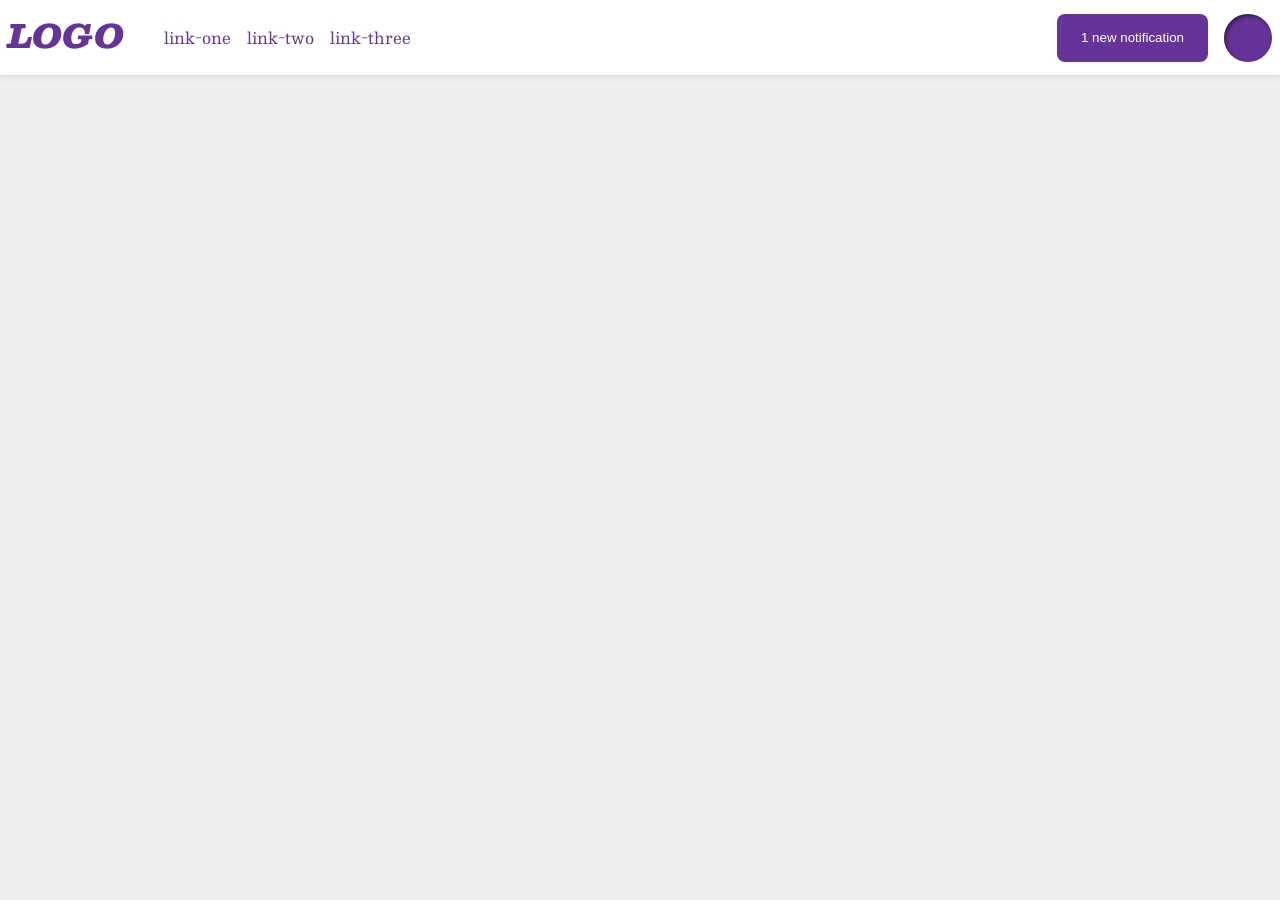
<file: foundations/flex/03-flex-header-2/index.html>
<!DOCTYPE html>
<html lang="en">
  <head>
    <meta charset="UTF-8">
    <meta http-equiv="X-UA-Compatible" content="IE=edge">
    <meta name="viewport" content="width=device-width, initial-scale=1.0">
    <title>Flex Header 2</title>
    <link rel="stylesheet" href="style.css">
  </head>
  <body>
    <div class="header">
      <div class="left-side">
        <div class="logo">
        LOGO
      </div>
      <ul class="links">
        <li><a href="https://google.com">link-one</a></li>
        <li><a href="https://google.com">link-two</a></li>
        <li><a href="https://google.com">link-three</a></li>
      </ul>
      </div>
      <div class="right-side">
        <button class="notifications">
        1 new notification
        </button>
        <div class="profile-image"></div>
      </div>
    </div>
  </body>
</html>
</file>
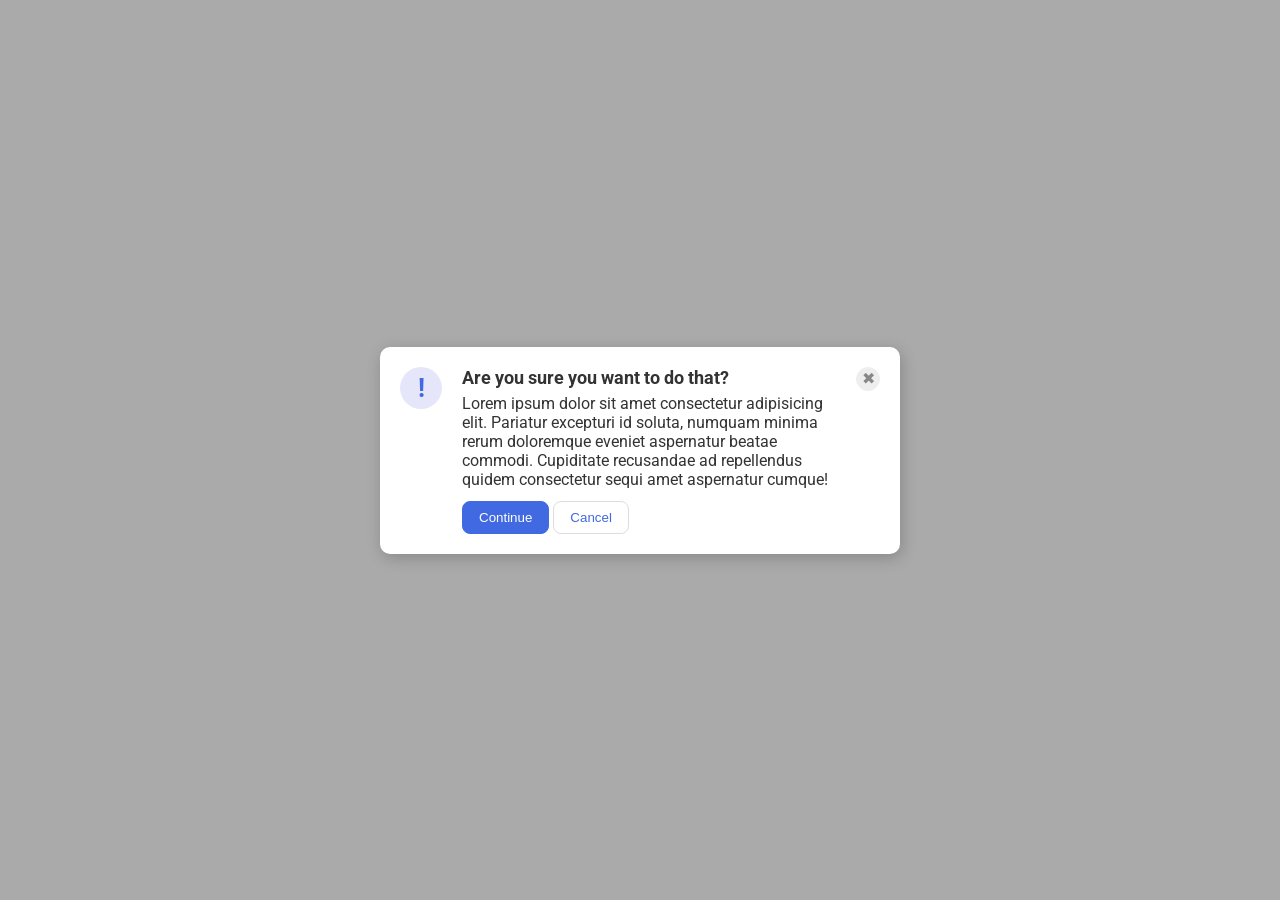
<file: foundations/flex/05-flex-modal/index.html>
<!DOCTYPE html>
<html lang="en">
  <head>
    <meta charset="UTF-8">
    <meta http-equiv="X-UA-Compatible" content="IE=edge">
    <meta name="viewport" content="width=device-width, initial-scale=1.0">
    <link rel="stylesheet" href="style.css">
    <title>Modal</title>
  </head>
  <body>
    <div class="modal">
      <div class="icon">!</div>
      <div class="main">
        <div class="header">Are you sure you want to do that?</div>
        <div class="text">Lorem ipsum dolor sit amet consectetur adipisicing elit. Pariatur excepturi id soluta, numquam minima rerum doloremque eveniet aspernatur beatae commodi. Cupiditate recusandae ad repellendus quidem consectetur sequi amet aspernatur cumque!</div>
        <button class="continue">Continue</button>
        <button class="cancel">Cancel</button></div>
      <button class="close-button">✖</button>
    </div>
  </body>
</html>
</file>
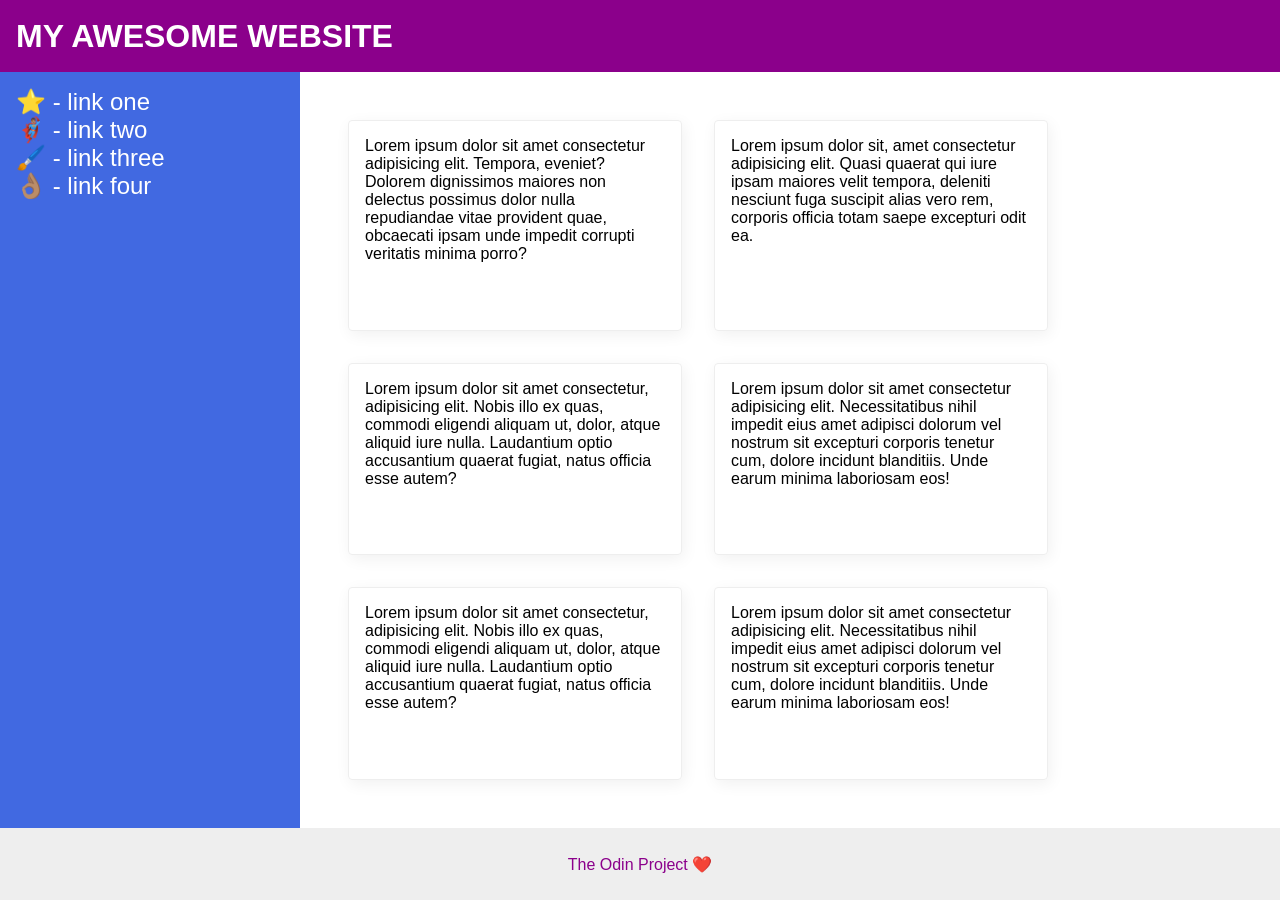
<file: foundations/flex/07-flex-layout-2/index.html>
<!DOCTYPE html>
<html lang="en">
  <head>
    <meta charset="UTF-8">
    <meta http-equiv="X-UA-Compatible" content="IE=edge">
    <meta name="viewport" content="width=device-width, initial-scale=1.0">
    <title>The Holy Grail</title>
    <link rel="stylesheet" href="style.css">
  </head>
  <body>
    <div class="header">
      MY AWESOME WEBSITE
    </div>
    
    <div class="content">
      <div class="sidebar">
      <ul>
        <li><a href="#">⭐ - link one</a></li>
        <li><a href="#">🦸🏽‍♂️ - link two</a></li>
        <li><a href="#">🖌️ - link three</a></li>
        <li><a href="#">👌🏽 - link four</a></li>
      </ul>
      </div>

      <div class="card-container">
        <div class="card">Lorem ipsum dolor sit amet consectetur adipisicing elit. Tempora, eveniet? Dolorem dignissimos maiores non delectus possimus dolor nulla repudiandae vitae provident quae, obcaecati ipsam unde impedit corrupti veritatis minima porro?</div>
        <div class="card">Lorem ipsum dolor sit, amet consectetur adipisicing elit. Quasi quaerat qui iure ipsam maiores velit tempora, deleniti nesciunt fuga suscipit alias vero rem, corporis officia totam saepe excepturi odit ea.</div>
        <div class="card">Lorem ipsum dolor sit amet consectetur, adipisicing elit. Nobis illo ex quas, commodi eligendi aliquam ut, dolor, atque aliquid iure nulla. Laudantium optio accusantium quaerat fugiat, natus officia esse autem?</div>
        <div class="card">Lorem ipsum dolor sit amet consectetur adipisicing elit. Necessitatibus nihil impedit eius amet adipisci dolorum vel nostrum sit excepturi corporis tenetur cum, dolore incidunt blanditiis. Unde earum minima laboriosam eos!</div>
        <div class="card">Lorem ipsum dolor sit amet consectetur, adipisicing elit. Nobis illo ex quas, commodi eligendi aliquam ut, dolor, atque aliquid iure nulla. Laudantium optio accusantium quaerat fugiat, natus officia esse autem?</div>
        <div class="card">Lorem ipsum dolor sit amet consectetur adipisicing elit. Necessitatibus nihil impedit eius amet adipisci dolorum vel nostrum sit excepturi corporis tenetur cum, dolore incidunt blanditiis. Unde earum minima laboriosam eos!</div>
      </div>
    </div>
    <div class="footer">
      The Odin Project ❤️
    </div>
  </body>
</html>
</file>
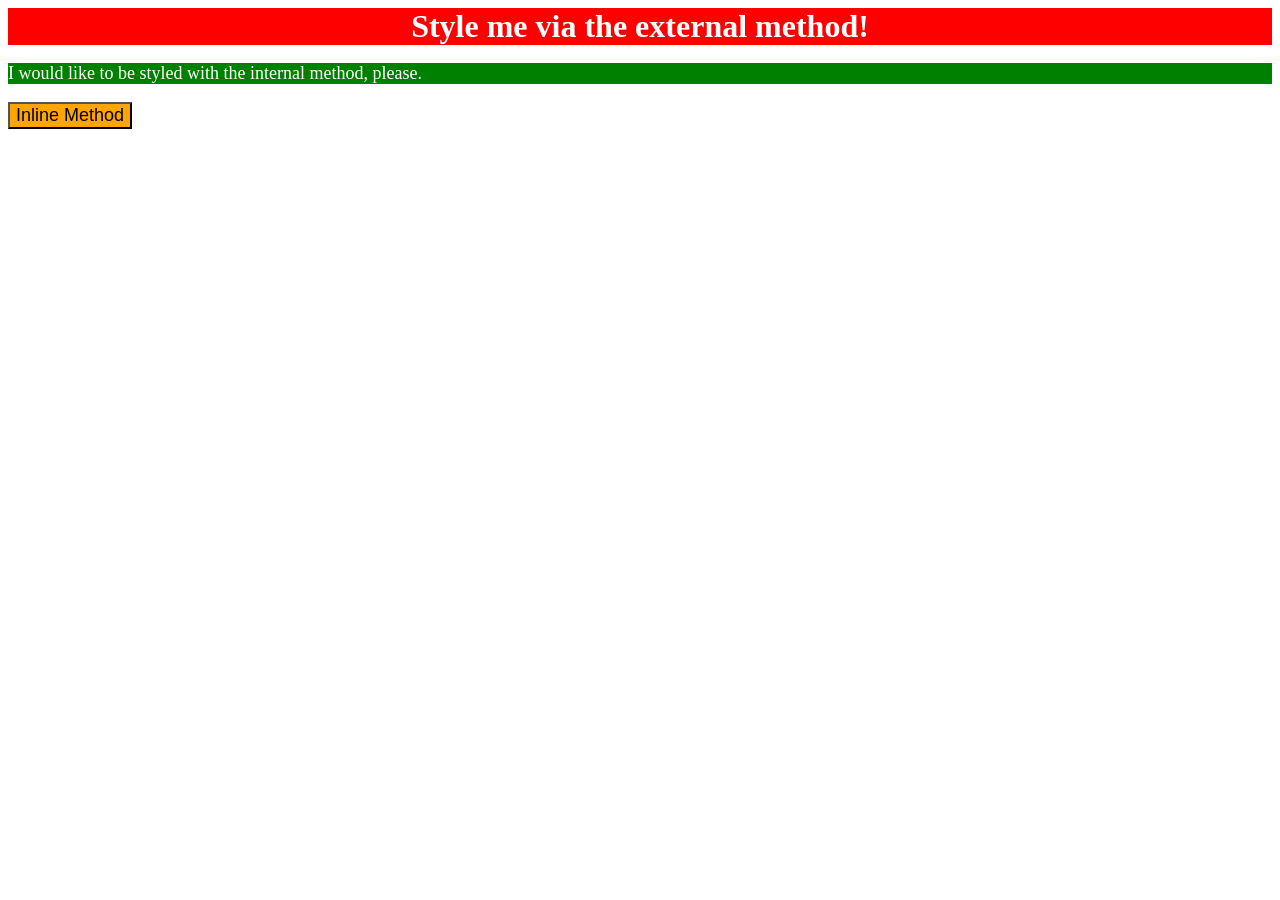
<file: foundations/intro-to-css/01-css-methods/index.html>
<!DOCTYPE html>
<html lang="en">
  <head>
    <meta charset="UTF-8">
    <meta http-equiv="X-UA-Compatible" content="IE=edge">
    <meta name="viewport" content="width=device-width, initial-scale=1.0">
    <title>Methods for Adding CSS</title>
    <link rel="stylesheet" href="style.css">
    <style>
      p{
        background-color: green;
        color: white;
        font-size: 18px;
      }
    </style>
  </head>
  <body>
    <div>Style me via the external method!</div>
    <p>I would like to be styled with the internal method, please.</p>
    <button style="background-color: orange;font-size: 18px;">Inline Method</button>
  </body>
</html>
</file>
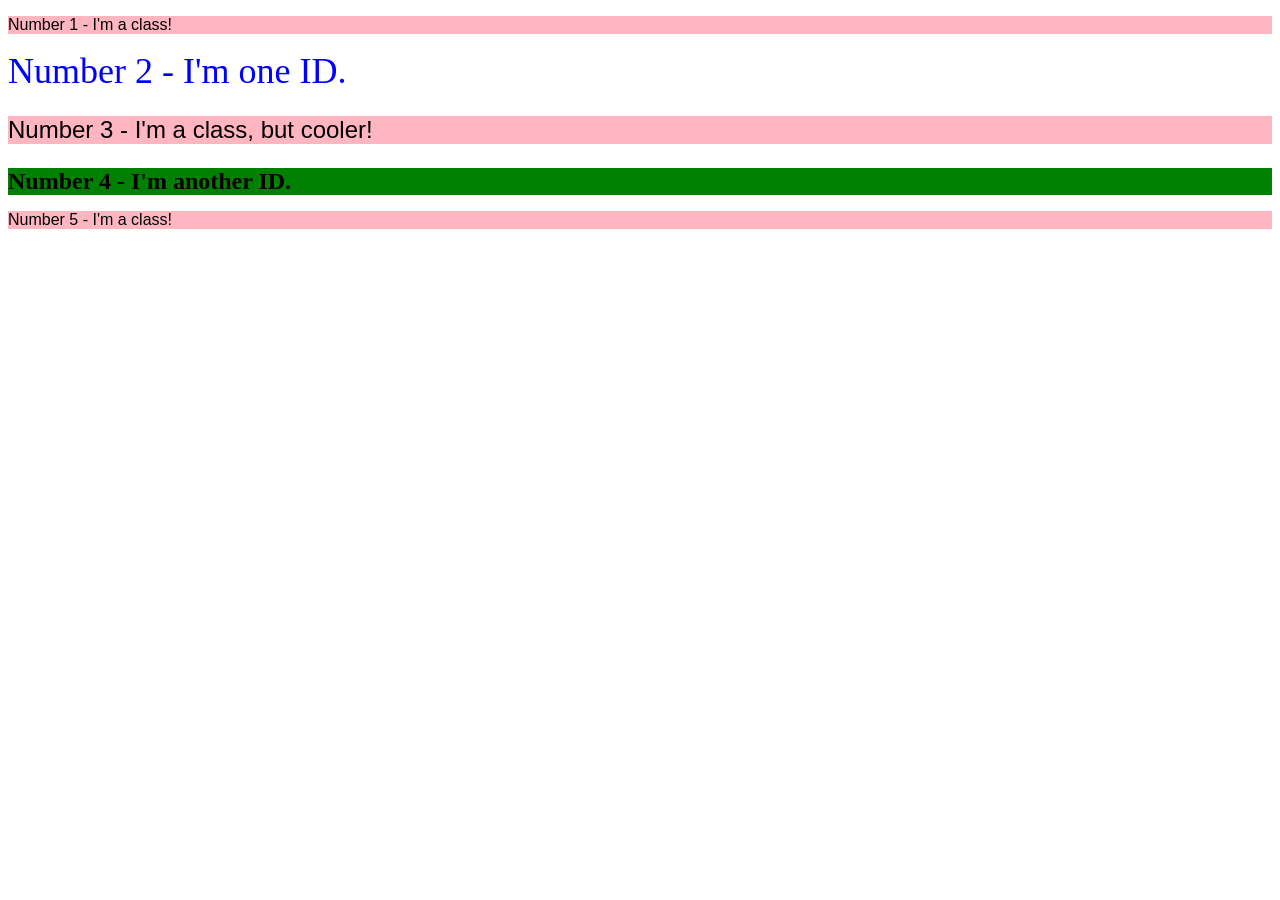
<file: foundations/intro-to-css/02-class-id-selectors/index.html>
<!DOCTYPE html>
<html lang="en">
  <head>
    <meta charset="UTF-8">
    <meta http-equiv="X-UA-Compatible" content="IE=edge">
    <meta name="viewport" content="width=device-width, initial-scale=1.0">
    <title>Class and ID Selectors</title>
    <link rel="stylesheet" href="style.css">
  </head>
  <body>
    <p class="odd-numbered">Number 1 - I'm a class!</p>
    <div id="second">Number 2 - I'm one ID.</div>
    <p class="odd-numbered third">Number 3 - I'm a class, but cooler!</p>
    <div id="fourth">Number 4 - I'm another ID.</div>
    <p class="odd-numbered">Number 5 - I'm a class!</p>
  </body>
</html>
</file>
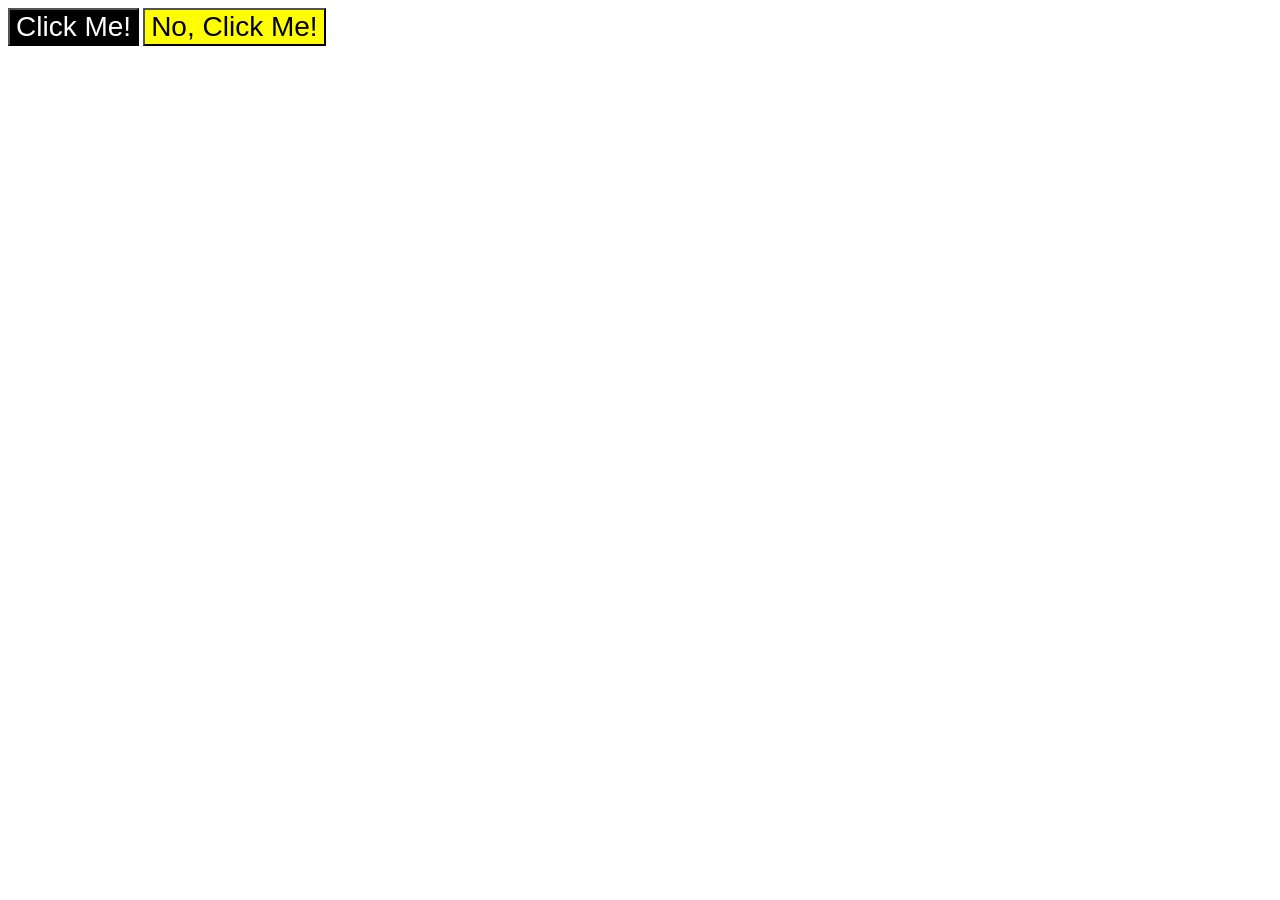
<file: foundations/intro-to-css/03-grouping-selectors/index.html>
<!DOCTYPE html>
<html lang="en">
  <head>
    <meta charset="UTF-8">
    <meta http-equiv="X-UA-Compatible" content="IE=edge">
    <meta name="viewport" content="width=device-width, initial-scale=1.0">
    <title>Grouping Selectors</title>
    <link rel="stylesheet" href="style.css">
  </head>
  <body>
    <button class="first">Click Me!</button>
    <button class="second">No, Click Me!</button>
  </body>
</html>
</file>
<file: foundations/flex/03-flex-header-2/style.css>
/* this is some magical font-importing.  
you'll learn about it later. */
@import url('https://fonts.googleapis.com/css2?family=Besley:ital,wght@0,400;1,900&display=swap');

body {
  margin: 0;
  background: #eee;
  font-family: Besley, serif;
}

.header {
  background: white;
  border-bottom: 1px solid #ddd;
  box-shadow: 0 0 8px rgba(0,0,0,.1);
  display: flex;
  align-items: center;
  justify-content: space-between;
  padding: 8px;
}

.profile-image {
  background: rebeccapurple;
  box-shadow: inset 2px 2px 4px rgba(0,0,0,.5);
  border-radius: 50%;
  width: 48px;
  height: 48px;
}

.logo {
  color: rebeccapurple;
  font-size: 32px;
  font-weight: 900;
  font-style: italic;
}

button {
  border: none;
  border-radius: 8px;
  background: rebeccapurple;
  color: white;
  padding: 8px 24px;
}

a {
  /* this removes the line under our links */
  text-decoration: none;
  color: rebeccapurple;
}

ul {
  list-style-type: none;
  display: flex;
  gap: 16px;
  /*margin: 0;
  padding: 0;*/
}
.left-side{
  display: flex;
}

.right-side{
  display: flex;
  gap: 16px;
}

/*better .left, .right because they share the same properties*/
</file>
<file: foundations/flex/05-flex-modal/style.css>
@import url('https://fonts.googleapis.com/css2?family=Roboto:wght@400;700&display=swap');

html, body {
  height: 100%;
}

body {
  font-family: Roboto, sans-serif;
  margin: 0;
  background: #aaa;
  color: #333;
  /* I'll give you this one for free lol */
  display: flex;
  align-items: center;
  justify-content: center;
}

.modal {
  background: white;
  width: 480px;
  border-radius: 10px;
  box-shadow: 2px 4px 16px rgba(0,0,0,.2);
  display: flex;
  gap: 20px;
  padding: 20px;
}

.header{
  font-weight: bold;
  font-size: 18px;
  margin-bottom: 6px;
}

.text{
  margin-bottom: 12px;
}

.icon {
  color: royalblue;
  font-size: 26px;
  font-weight: 700;
  background: lavender;
  width: 42px;
  height: 42px;
  border-radius: 50%;
  display: flex;
  align-items: center;
  justify-content: center;
  flex-shrink: 0;

}

.close-button {
  background: #eee;
  border-radius: 50%;
  color: #888;
  font-weight: 400;
  font-size: 16px;
  height: 24px;
  width: 24px;
  display: flex;
  align-items: center;
  justify-content: center;
  border: 1px solid #eee;
  padding: 0;
  flex-shrink: 0;
}

button {
  cursor: pointer;
  padding: 8px 16px;
  border-radius: 8px;
}

button.continue {
  background: royalblue;
  border: 1px solid royalblue;
  color: white;
}

button.cancel {
  background: white;
  border: 1px solid #ddd;
  color: royalblue;
}
</file>
<file: foundations/flex/07-flex-layout-2/style.css>
body {
  font-family: -apple-system, BlinkMacSystemFont, 'Segoe UI', Roboto, Oxygen, Ubuntu, Cantarell, 'Open Sans', 'Helvetica Neue', sans-serif;
  margin: 0;
  min-height: 100vh;
  display: flex;
  flex-direction: column;
}

.header {
  height: 72px;
  background: darkmagenta;
  color: white;
  font-size: 32px;
  font-weight: 900;
  display: flex;
  align-items: center;
  padding-left: 16px;
}

.footer {
  height: 72px;
  background: #eee;
  color: darkmagenta;
  display: flex;
  align-items: center;
  justify-content: center;
}

.content {
  display: flex;
  flex: 1;
}
.card-container {
  display: flex;
  flex-wrap: wrap;
  gap: 32px;
  padding: 48px;
}
.sidebar {
  width: 300px;
  background: royalblue;
  box-sizing: border-box;
  flex-shrink: 0;
  padding: 16px;
}
a{
  text-decoration: none;
  font-size: 24px;
  color: white;
}
ul {
  padding: 0;
  margin: 0;
  list-style: none;
}
.card {
  border: 1px solid #eee;
  box-shadow: 2px 4px 16px rgba(0,0,0,.06);
  border-radius: 4px;
  width: 300px;
  padding: 16px;
}
</file>
<file: foundations/intro-to-css/01-css-methods/style.css>
div{
    background-color: red;
    color: white;
    font-size: 32px;
    text-align: center;
    font-weight: bold;
}
</file>
<file: foundations/intro-to-css/02-class-id-selectors/style.css>
/* Add CSS Styling */
.odd-numbered{
    background-color: lightpink;
    font-family: Verdana, DejaVu, sans-serif;
}
#second{
    color: blue;
    font-size: 36px;
}
.third{
    font-size: 24px;
}
#fourth{
    background-color: green;
    font-size: 24px;
    font-weight: bold;
}
</file>
<file: foundations/intro-to-css/03-grouping-selectors/style.css>
/* Add CSS Styling */

.first{
    background-color: black;
    color: white;
}
.second{
    background-color: yellow;
}
.first, .second{
    font-size: 28px;
    font-family: Helvetica, sans-serif, 'Times New Roman';
}
</file>
